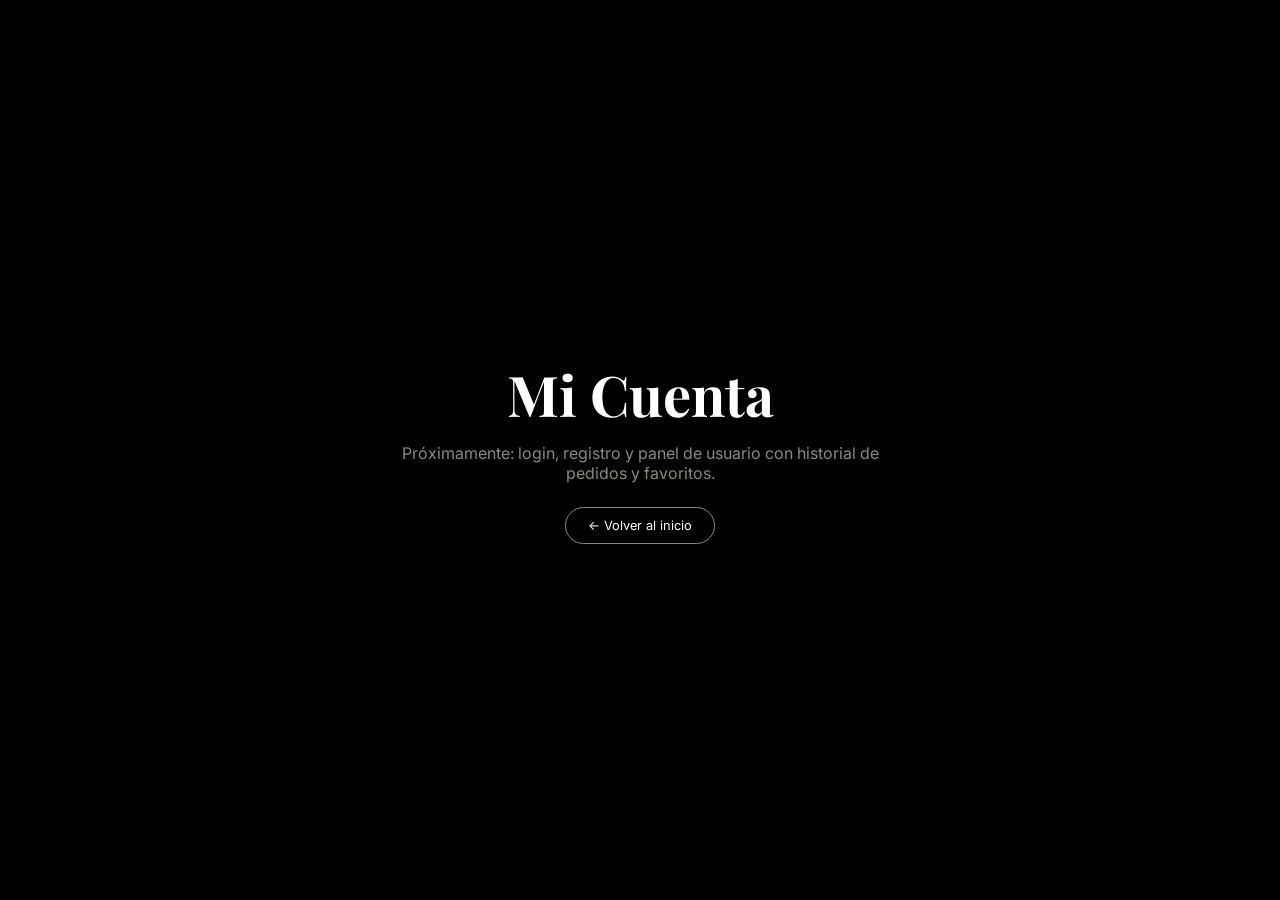
<file: pages/cuenta.html>
<!DOCTYPE html>
<html lang="es">
<head>
    <meta charset="UTF-8">
    <meta name="viewport" content="width=device-width, initial-scale=1.0">
    <title>EV Pro - Mi Cuenta</title>
    <link rel="preconnect" href="https://fonts.googleapis.com">
    <link rel="preconnect" href="https://fonts.gstatic.com" crossorigin>
    <link href="https://fonts.googleapis.com/css2?family=Inter:wght@400;500;600&family=Playfair+Display:wght@700;900&display=swap" rel="stylesheet">
    <link rel="stylesheet" href="../css/style.css">
    <style>
        .placeholder-wrap {
            position: absolute;
            inset: 0;
            display: flex;
            flex-direction: column;
            align-items: center;
            justify-content: center;
            text-align: center;
            color: #fff;
            padding: 24px;
        }
        .placeholder-wrap h2 {
            font-family: 'Playfair Display', serif;
            font-size: 3.5rem;
            margin-bottom: 12px;
            color: #fff;
        }
        .placeholder-wrap p { color: #8c897d; max-width: 520px; }
        .placeholder-wrap .back {
            margin-top: 24px;
            padding: 10px 22px;
            border: 1px solid #8c897d;
            border-radius: 40px;
            color: #fff;
            text-decoration: none;
            font-size: 0.8rem;
            transition: background 0.3s, border-color 0.3s;
        }
        .placeholder-wrap .back:hover {
            background: var(--color-blue);
            border-color: var(--color-blue);
        }
    </style>
</head>
<body>
    <div class="placeholder-wrap">
        <h2>Mi Cuenta</h2>
        <p>Próximamente: login, registro y panel de usuario con historial de pedidos y favoritos.</p>
        <a href="../index.html" class="back">&larr; Volver al inicio</a>
    </div>
</body>
</html>
</file>
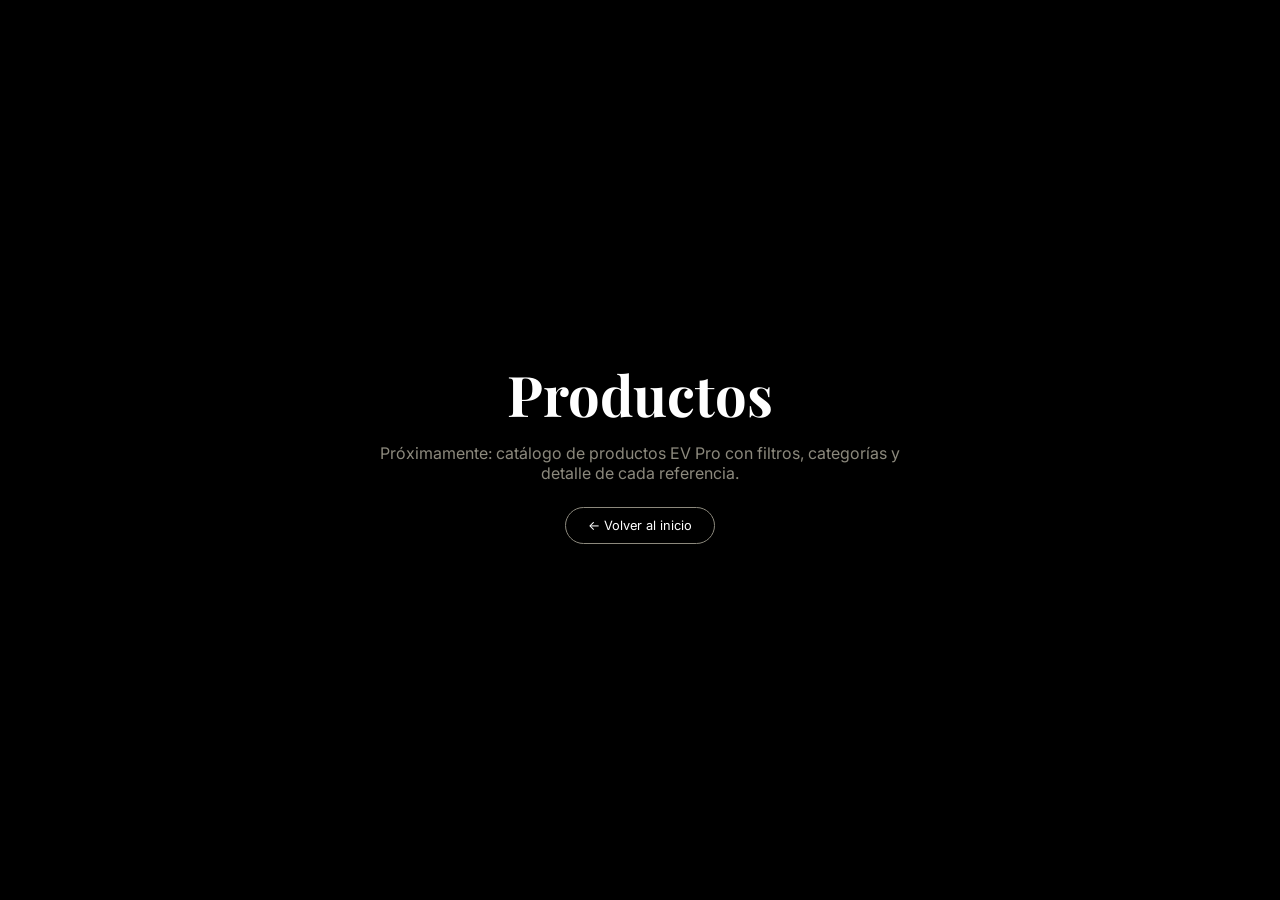
<file: pages/productos.html>
<!DOCTYPE html>
<html lang="es">
<head>
    <meta charset="UTF-8">
    <meta name="viewport" content="width=device-width, initial-scale=1.0">
    <title>EV Pro - Productos</title>
    <link rel="preconnect" href="https://fonts.googleapis.com">
    <link rel="preconnect" href="https://fonts.gstatic.com" crossorigin>
    <link href="https://fonts.googleapis.com/css2?family=Inter:wght@400;500;600&family=Playfair+Display:wght@700;900&display=swap" rel="stylesheet">
    <link rel="stylesheet" href="../css/style.css">
    <style>
        .placeholder-wrap {
            position: absolute;
            inset: 0;
            display: flex;
            flex-direction: column;
            align-items: center;
            justify-content: center;
            text-align: center;
            color: #fff;
            padding: 24px;
        }
        .placeholder-wrap h2 {
            font-family: 'Playfair Display', serif;
            font-size: 3.5rem;
            margin-bottom: 12px;
            color: #fff;
        }
        .placeholder-wrap p { color: #8c897d; max-width: 520px; }
        .placeholder-wrap .back {
            margin-top: 24px;
            padding: 10px 22px;
            border: 1px solid #8c897d;
            border-radius: 40px;
            color: #fff;
            text-decoration: none;
            font-size: 0.8rem;
            transition: background 0.3s, border-color 0.3s;
        }
        .placeholder-wrap .back:hover {
            background: var(--color-blue);
            border-color: var(--color-blue);
        }
    </style>
</head>
<body>
    <div class="placeholder-wrap">
        <h2>Productos</h2>
        <p>Próximamente: catálogo de productos EV Pro con filtros, categorías y detalle de cada referencia.</p>
        <a href="../index.html" class="back">&larr; Volver al inicio</a>
    </div>
</body>
</html>
</file>
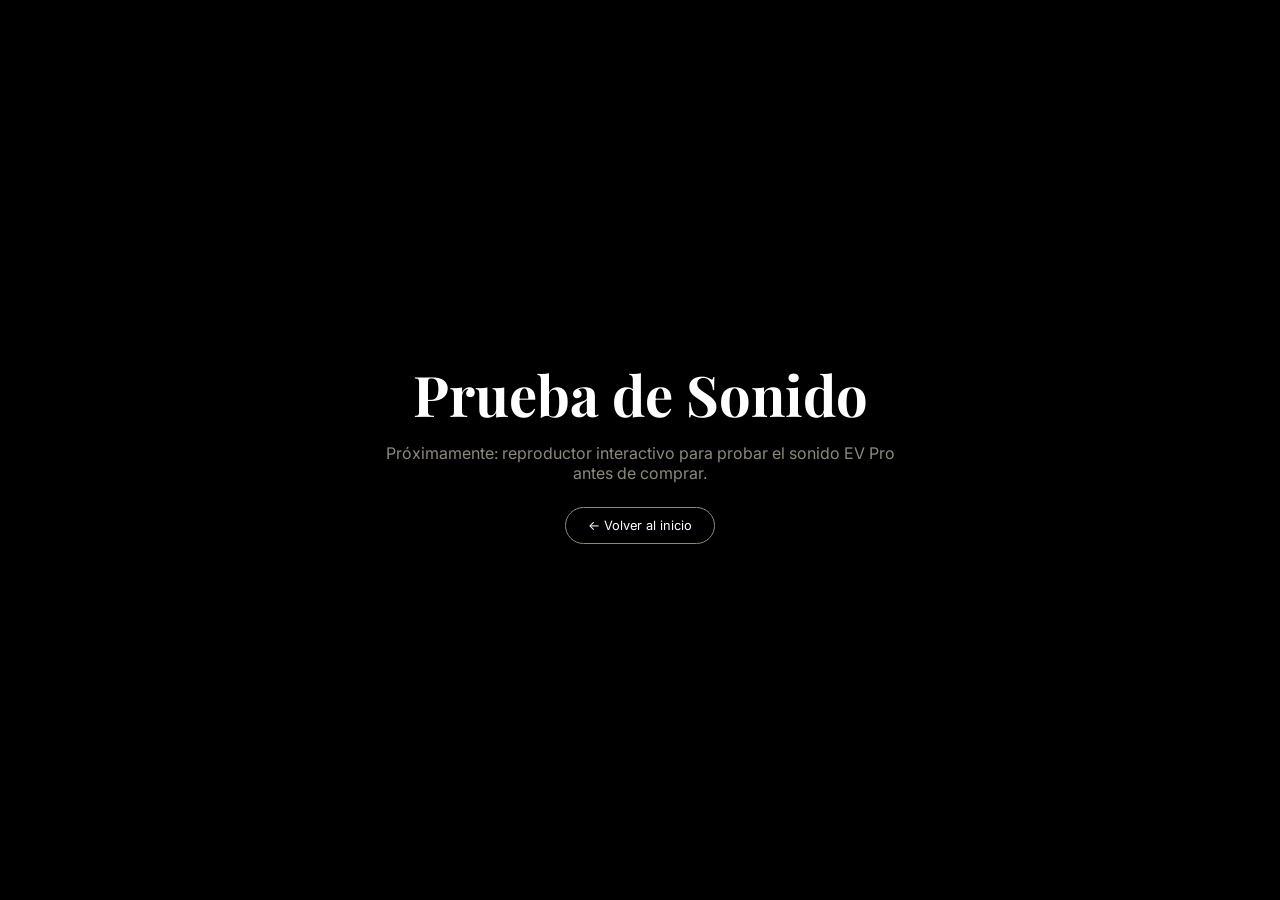
<file: pages/prueba.html>
<!DOCTYPE html>
<html lang="es">
<head>
    <meta charset="UTF-8">
    <meta name="viewport" content="width=device-width, initial-scale=1.0">
    <title>EV Pro - Prueba de Sonido</title>
    <link rel="preconnect" href="https://fonts.googleapis.com">
    <link rel="preconnect" href="https://fonts.gstatic.com" crossorigin>
    <link href="https://fonts.googleapis.com/css2?family=Inter:wght@400;500;600&family=Playfair+Display:wght@700;900&display=swap" rel="stylesheet">
    <link rel="stylesheet" href="../css/style.css">
    <style>
        .placeholder-wrap {
            position: absolute;
            inset: 0;
            display: flex;
            flex-direction: column;
            align-items: center;
            justify-content: center;
            text-align: center;
            color: #fff;
            padding: 24px;
        }
        .placeholder-wrap h2 {
            font-family: 'Playfair Display', serif;
            font-size: 3.5rem;
            margin-bottom: 12px;
            color: #fff;
        }
        .placeholder-wrap p { color: #8c897d; max-width: 520px; }
        .placeholder-wrap .back {
            margin-top: 24px;
            padding: 10px 22px;
            border: 1px solid #8c897d;
            border-radius: 40px;
            color: #fff;
            text-decoration: none;
            font-size: 0.8rem;
            transition: background 0.3s, border-color 0.3s;
        }
        .placeholder-wrap .back:hover {
            background: var(--color-blue);
            border-color: var(--color-blue);
        }
    </style>
</head>
<body>
    <div class="placeholder-wrap">
        <h2>Prueba de Sonido</h2>
        <p>Próximamente: reproductor interactivo para probar el sonido EV Pro antes de comprar.</p>
        <a href="../index.html" class="back">&larr; Volver al inicio</a>
    </div>
</body>
</html>
</file>
<file: css/style.css>
/* ================= VARIABLES ================= */
:root {
    --color-blue: #0066ff;
    --color-blue-hover: #0052cc;
    --color-bg-black: #000000;
    --color-text-beige: #8c897d;
    --color-pill-bg: #f4f4f5;
    --ease-smooth: cubic-bezier(0.4, 0, 0.2, 1);

    /* Stacking context */
    --z-footer: 5;
    --z-panel: 10;
    --z-decorative: 20;
}

* {
    margin: 0;
    padding: 0;
    box-sizing: border-box;
}

body {
    margin: 0;
    width: 100vw;
    min-height: 100vh;
    overflow-y: auto;
    overflow-x: hidden;
    font-family: 'Inter', sans-serif;
    /* El fondo del hero vive en .hero-wrap, no en el body — si no, queda
       tapado por el #app y sangra detrás de las secciones al scrollear. */
    background-color: var(--color-bg-black);
}

#app {
    position: relative;
    width: 1920px;
    height: 1080px;
    transform-origin: top left;
}

/* ================= PANEL BLANCO SUPERIOR ================= */
.top-panel {
    /* Posicionamiento */
    position: absolute;
    top: 20px;
    left: 20px;
    right: 20px;
    z-index: var(--z-panel);

    /* Layout */
    display: flex;
    flex-direction: column;
    height: 410px;
    padding: 20px 25px;

    /* Visual */
    background: #ffffff;
    border-radius: 20px;
    box-shadow: 0 12px 40px rgba(0, 0, 0, 0.3);

    /* Animación */
    animation: panelFadeIn 0.8s var(--ease-smooth) both;
}

@keyframes panelFadeIn {
    from {
        opacity: 0;
        transform: translateY(-20px);
    }
    to {
        opacity: 1;
        transform: translateY(0);
    }
}

/* ================= NAVEGACIÓN ================= */
header {
    display: grid;
    grid-template-columns: 160px 1fr auto;
    align-items: center;
    gap: 20px;
}

.logo-img {
    /* Box model */
    width: 110px;
    height: auto;
    object-fit: contain;
    margin-left: 30px;

    /* Transición sutil */
    transition: opacity 0.3s var(--ease-smooth), transform 0.3s var(--ease-smooth);
}

.logo-img:hover {
    opacity: 0.85;
    transform: scale(1.02);
}

.nav-center {
    display: flex;
    justify-content: center;
    gap: 22px;
    flex-wrap: wrap;
}

.nav-center a {
    /* Posicionamiento */
    position: relative;
    padding: 4px 0;
    white-space: nowrap;

    /* Tipografía */
    font-size: calc(0.72rem / var(--page-scale, 1));
    font-weight: 500;
    letter-spacing: 0.5px;
    color: #000;
    text-decoration: none;

    /* Transición */
    transition: color 0.3s var(--ease-smooth);
}

.nav-center a::after {
    content: '';
    position: absolute;
    left: 0;
    bottom: 0;
    width: 0;
    height: 1.5px;
    background: var(--color-blue);
    transition: width 0.3s var(--ease-smooth);
}

.nav-center a:hover {
    color: var(--color-blue);
}

.nav-center a:hover::after {
    width: 100%;
}

.nav-right-container {
    display: flex;
    align-items: center;
    gap: 15px;
}

.nav-right-pill {
    /* Layout */
    display: flex;
    align-items: center;
    gap: 15px;
    padding: 10px 25px;

    /* Tipografía */
    font-size: calc(0.75rem / var(--page-scale, 1));
    font-weight: 500;
    color: #000;

    /* Visual */
    background: var(--color-pill-bg);
    border-radius: 40px;
    box-shadow: 0 2px 8px rgba(0, 0, 0, 0.06);

    /* Interacción */
    cursor: pointer;

    /* Transición */
    transition: background-color 0.3s var(--ease-smooth), transform 0.2s var(--ease-smooth), box-shadow 0.3s var(--ease-smooth);
}

.nav-right-pill:hover {
    background: #e8e8ea;
    transform: translateY(-2px);
    box-shadow: 0 6px 16px rgba(0, 0, 0, 0.12);
}

.nav-right-pill svg {
    color: #000;
    transition: color 0.3s var(--ease-smooth);
}

.nav-right-pill:hover svg {
    color: var(--color-blue);
}

.btn-catalog {
    /* Layout */
    display: flex;
    align-items: center;
    padding: 12px 25px;

    /* Tipografía */
    font-size: calc(0.75rem / var(--page-scale, 1));
    font-weight: 600;
    color: #fff;

    /* Visual */
    background: var(--color-blue);
    border: none;
    border-radius: 40px;

    /* Interacción */
    cursor: pointer;

    /* Transición */
    transition: background-color 0.3s var(--ease-smooth), transform 0.2s var(--ease-smooth), box-shadow 0.3s var(--ease-smooth);
}

.btn-catalog:hover {
    background: var(--color-blue-hover);
    transform: translateY(-2px);
    box-shadow: 0 8px 16px rgba(0, 102, 255, 0.35);
}

.btn-catalog:active {
    transform: translateY(0);
}

/* ================= TIPOGRAFÍA GIGANTE ================= */
.hero-title {
    flex-grow: 1;
    display: flex;
    justify-content: center;
    align-items: center;
    width: 100%;
}

.hero-title h1 {
    /* Box model */
    margin-top: 22px;

    /* Tipografía */
    font-family: 'Playfair Display', serif;
    font-size: 134px;
    font-weight: 900;
    line-height: 1;
    letter-spacing: -2px;
    white-space: nowrap;
    color: #1b1219;

    /* Visual */
    text-shadow: 0px 18px 28px rgba(0, 0, 0, 0.35), 0px 6px 12px rgba(0, 0, 0, 0.18);

    /* Transform y animación */
    transform: scaleY(1.75);
    animation: titleSlideIn 1s var(--ease-smooth) 0.2s both;
}

@keyframes titleSlideIn {
    from {
        opacity: 0;
        transform: scaleY(1.75) translateX(-30px);
    }
    to {
        opacity: 1;
        transform: scaleY(1.75) translateX(0);
    }
}

/* ================= INFERIOR IZQUIERDA ================= */
.bottom-left {
    /* Posicionamiento */
    position: absolute;
    bottom: 42px;
    left: 55px;
    z-index: var(--z-footer);

    /* Tipografía */
    font-size: calc(0.82rem / var(--page-scale, 1));
    line-height: 1.5;
    letter-spacing: 0.3px;
    color: #5c5950;

    /* Animación */
    animation: sideFadeIn 0.8s var(--ease-smooth) 0.4s both;
}

.bottom-left strong {
    display: block;
    margin-bottom: 5px;
    font-weight: 600;
}

.dotted-line {
    margin-top: 15px;
    border-bottom: 2px dotted var(--color-text-beige);
    width: 100%;
    opacity: 0.5;
}

/* ================= MEDIA DERECHA ================= */
.mid-right-links {
    /* Posicionamiento */
    position: absolute;
    bottom: 325px;
    right: 52px;
    z-index: var(--z-footer);

    /* Layout */
    text-align: right;
    list-style: none;

    /* Tipografía */
    font-size: calc(0.75rem / var(--page-scale, 1));
    line-height: 1.8;
    color: var(--color-text-beige);

    /* Animación */
    animation: sideFadeIn 0.8s var(--ease-smooth) 0.6s both;
}

.mid-right-links li {
    transition: color 0.3s var(--ease-smooth), transform 0.3s var(--ease-smooth);
    cursor: pointer;
}

.mid-right-links li:hover {
    color: #fff;
    transform: translateX(-4px);
    text-shadow: 0 0 12px rgba(255, 255, 255, 0.2);
}

.mid-right-links span {
    opacity: 0.6;
    margin-left: 12px;
}

/* ================= INFERIOR DERECHA ================= */
.bottom-right {
    /* Posicionamiento */
    position: absolute;
    bottom: 48px;
    right: 48px;
    z-index: var(--z-footer);

    /* Layout */
    display: flex;
    flex-direction: column;
    align-items: flex-end;
    gap: 20px;

    /* Animación */
    animation: sideFadeIn 0.8s var(--ease-smooth) 0.8s both;
}

@keyframes sideFadeIn {
    from {
        opacity: 0;
        transform: translateY(15px);
    }
    to {
        opacity: 1;
        transform: translateY(0);
    }
}

.circle-btn {
    /* Layout */
    display: flex;
    align-items: center;
    justify-content: center;
    gap: 8px;
    padding-right: 10px;

    /* Box model */
    width: 135px;
    height: 135px;

    /* Tipografía */
    font-family: 'Inter', sans-serif;
    font-size: calc(0.85rem / var(--page-scale, 1));
    font-weight: 500;
    line-height: 1.2;
    text-align: left;
    color: #ffffff;

    /* Visual */
    background-color: var(--color-blue);
    border: none;
    border-radius: 50%;
    box-shadow: 0 6px 14px rgba(0, 102, 255, 0.25);

    /* Interacción */
    cursor: pointer;

    /* Transición */
    transition: background-color 0.3s var(--ease-smooth), transform 0.3s var(--ease-smooth), box-shadow 0.3s var(--ease-smooth);
}

.circle-btn:hover {
    background-color: var(--color-blue-hover);
    transform: scale(1.08);
    box-shadow: 0 10px 24px rgba(0, 102, 255, 0.45);
}

.circle-btn:active {
    transform: scale(1.02);
}

.circle-btn svg {
    flex-shrink: 0;
    transition: transform 0.3s var(--ease-smooth);
}

.circle-btn:hover svg {
    transform: translateX(2px);
}

.social-container {
    display: flex;
    flex-direction: column;
    align-items: flex-end;
    gap: 10px;
}

.social-icons {
    display: flex;
    gap: 8px;
}

.social-icons a {
    /* Layout */
    display: flex;
    align-items: center;
    justify-content: center;

    /* Box model */
    width: 28px;
    height: 28px;

    /* Visual */
    border: 1px solid var(--color-text-beige);
    border-radius: 4px;
    color: var(--color-text-beige);
    opacity: 0.8;

    /* Interacción */
    cursor: pointer;
    text-decoration: none;

    /* Transición */
    transition: background-color 0.3s var(--ease-smooth), color 0.3s var(--ease-smooth), transform 0.2s var(--ease-smooth), border-color 0.3s var(--ease-smooth);
}

.social-icons a:hover {
    background: var(--color-blue);
    border-color: var(--color-blue);
    color: #fff;
    opacity: 1;
    transform: translateY(-2px);
    box-shadow: 0 4px 12px rgba(0, 102, 255, 0.4);
}

.social-container p {
    color: var(--color-text-beige);
    font-size: calc(0.6rem / var(--page-scale, 1));
    opacity: 0.7;
}

/* ================= ELEMENTO DECORATIVO CENTRAL ================= */
.decorative-products {
    /* Posicionamiento */
    position: absolute;
    left: 50%;
    bottom: -150px;
    z-index: var(--z-decorative);

    /* Box model */
    width: 2192px;
    max-height: 1097px;
    height: auto;

    /* Visual */
    pointer-events: none;

    /* Transform y animación */
    transform: translateX(-50%);
    animation:
        decorativeRise 1.2s var(--ease-smooth) 0.3s both,
        decorativeFloat 5s ease-in-out 1.8s infinite;
}

@keyframes decorativeRise {
    from {
        opacity: 0;
        transform: translateX(-50%) translateY(40px);
    }
    to {
        opacity: 1;
        transform: translateX(-50%) translateY(0);
    }
}

@keyframes decorativeFloat {
    0%, 100% {
        transform: translateX(-50%) translateY(0);
    }
    50% {
        transform: translateX(-50%) translateY(-8px);
    }
}

/* ================= ACCESIBILIDAD ================= */
:focus-visible {
    outline: 2px solid var(--color-blue);
    outline-offset: 3px;
}

/* ===================== PÁGINA SCROLLEABLE ===================== */
/* Hero: #app sigue midiendo 1920x1080 y escalando con fitToViewport.
   Las nuevas secciones viven FUERA de #app, al nivel del body, ancho 100%,
   max-width interior 1280px centrado — como pide la restricción. */

/* Hero wrapper: contiene al #app y se acorta a ~75vh (min-height). overflow hidden
   para recortar el decorativo bajo (decorative-products posicionado en bottom -150px). */
.hero-wrap {
    position: relative;
    width: 100%;
    min-height: 75vh;
    overflow: hidden;
    /* Fondo del hero (antes estaba en el body, tapado por el #app) */
    background-color: var(--color-bg-black);
    background-image: url('../Fondo Web.png');
    background-size: cover;
    background-position: center top;
    background-repeat: no-repeat;
}

.hero-wrap #app {
    position: relative;
    width: 1920px;
    height: 1080px;
    transform-origin: top left;
}

/* ===================== SECCIONES EDITORIALES ===================== */
section {
    padding: 96px 20px;
    width: 100%;
}
.section-dark  { background: #000; color: #fff; }
.section-light { background: #f8f7f4; color: #1b1219; }
.section-pure  { background: #fff; color: #1b1219; }

/* Ritmo propio para cada sección */
#sobre { padding: 108px 20px; }
#marcas { padding: 88px 20px; }
#contacto { padding: 108px 20px; }

.section-inner {
    max-width: 1280px;
    margin: 0 auto;
}

/* Overline (eyebrow editorial — sin numeración) */
.overline {
    font-size: 0.7rem;
    letter-spacing: 2.5px;
    color: var(--color-text-beige);
    margin-bottom: 18px;
    font-weight: 500;
    text-transform: uppercase;
}
.overline span { opacity: 0.7; }

.section-h2 {
    font-family: 'Playfair Display', serif;
    font-size: 3rem;
    font-weight: 900;
    letter-spacing: -1px;
    margin-bottom: 24px;
    line-height: 1;
}

/* Transición suave entre secciones */
.section-light, .section-pure {
    transition: background-color .4s var(--ease-smooth);
}

/* ===================== SOBRE NUESTRA MARCA ===================== */
#sobre .section-inner {
    display: grid;
    grid-template-columns: 1fr 1fr;
    gap: 48px;
    align-items: center;
}
#sobre .about-copy p {
    margin-bottom: 16px;
    line-height: 1.7;
    color: #3a3631;
    max-width: 48ch;
}

/* Vitrina oscura — eco del hero */
.about-visual {
    position: relative;
    display: flex;
    align-items: center;
    justify-content: center;
    width: 100%;
    aspect-ratio: 4 / 3;
    border-radius: 16px;
    padding: 30px;
    background: #1b1219;
    box-shadow: 0 12px 40px rgba(0,0,0,0.25);
    overflow: hidden;
}

.about-visual-bg {
    position: absolute;
    inset: 0;
    background:
        radial-gradient(ellipse 80% 60% at 50% 60%, rgba(0,102,255,0.08) 0%, transparent 70%),
        radial-gradient(ellipse 100% 100% at 50% 100%, rgba(255,255,255,0.03) 0%, transparent 70%);
    pointer-events: none;
}

.about-visual img {
    position: relative;
    z-index: 1;
    max-width: 75%;
    max-height: 75%;
    width: auto;
    height: auto;
    object-fit: contain;
    filter: brightness(1.1);
    transition: transform .5s var(--ease-smooth);
}

.about-visual:hover img {
    transform: scale(1.05);
}

/* Línea decorativa en la base de la vitrina */
.about-visual::after {
    content: '';
    position: absolute;
    bottom: 0;
    left: 10%;
    right: 10%;
    height: 1px;
    background: linear-gradient(90deg, transparent, rgba(0,102,255,0.2), transparent);
}

/* ===================== REVEAL ON SCROLL ===================== */
/* Base reveal (fallback para cualquier elemento) */
.reveal {
    opacity: 0;
    transform: translateY(20px);
    transition: opacity .6s var(--ease-smooth), transform .6s var(--ease-smooth);
}
.reveal.in { opacity: 1; transform: translateY(0); }
.reveal.r-l { transform: translateX(-30px); }
.reveal.r-r { transform: translateX(30px); }
.reveal.in.r-l, .reveal.in.r-r { transform: translateX(0); }

/* ===================== SECCIÓN SOBRE — blur reveal ===================== */
.reveal-sobre {
    opacity: 0;
    transform: translateY(30px);
    filter: blur(4px);
    transition: opacity .8s cubic-bezier(0.22, 1, 0.36, 1),
                transform .8s cubic-bezier(0.22, 1, 0.36, 1),
                filter .8s cubic-bezier(0.22, 1, 0.36, 1);
}
.reveal-sobre.in {
    opacity: 1;
    transform: translateY(0);
    filter: blur(0);
}
.reveal-sobre.r-r {
    transform: translateX(40px);
    filter: blur(4px);
}
.reveal-sobre.in.r-r {
    transform: translateX(0);
    filter: blur(0);
}

/* ===================== SECCIÓN MARCAS — scale reveal ===================== */
.reveal-marcas {
    opacity: 0;
    transform: translateY(20px) scale(0.97);
    transition: opacity .7s var(--ease-smooth),
                transform .7s var(--ease-smooth);
}
.reveal-marcas.in {
    opacity: 1;
    transform: translateY(0) scale(1);
}

/* ===================== SECCIÓN CONTACTO — staggered slide ===================== */
.reveal-contacto {
    opacity: 0;
    transform: translateY(24px);
    transition: opacity .6s var(--ease-smooth),
                transform .6s var(--ease-smooth);
}
.reveal-contacto.in {
    opacity: 1;
    transform: translateY(0);
}
.reveal-contacto.r-l {
    transform: translateX(-30px);
}
.reveal-contacto.r-r {
    transform: translateX(30px);
}
.reveal-contacto.in.r-l,
.reveal-contacto.in.r-r {
    transform: translateX(0);
}

/* ===================== SCROLL HINT (HERO) ===================== */
.scroll-hint {
    position: absolute;
    bottom: 24px;
    left: 50%;
    transform: translateX(-50%);
    display: flex;
    flex-direction: column;
    align-items: center;
    gap: 6px;
    z-index: 30;
    pointer-events: none;
}
.scroll-hint .scroll-line {
    width: 1px;
    height: 40px;
    background: var(--color-text-beige);
    opacity: 0.5;
}
.scroll-hint svg {
    color: var(--color-text-beige);
    opacity: 0.5;
    animation: hintPulse 2.4s ease-in-out infinite;
}
@keyframes hintPulse {
    0%, 100% { transform: translateY(0); opacity: .3; }
    50%      { transform: translateY(5px); opacity: .8; }
}

/* ===================== CARRUSEL DE MARCAS ===================== */
#marcas .section-inner { text-align: center; }
#marcas .marca-desc { color: #555; max-width: 60ch; margin: 0 auto 36px; line-height: 1.6; }

.carousel {
    position: relative;
    overflow: hidden;
    max-width: 960px;
    margin: 0 auto;
    padding: 8px 0; /* espacio para sombras */
}
.carousel-track {
    display: flex;
    transition: transform .6s cubic-bezier(0.22, 1, 0.36, 1);
}
.carousel-slide {
    flex: 0 0 100%;
    padding: 0 20px;
}
.brand-card {
    background: #fff;
    border: 1px solid rgba(0,0,0,0.05);
    border-radius: 16px;
    padding: 44px 36px;
    text-align: center;
    box-shadow:
        0 2px 8px rgba(0,0,0,0.03),
        0 8px 32px rgba(0,0,0,0.04);
    height: 100%;
    transition:
        transform .4s var(--ease-smooth),
        box-shadow .4s var(--ease-smooth),
        border-color .4s var(--ease-smooth);
}
.brand-card:hover {
    transform: translateY(-4px);
    box-shadow:
        0 4px 16px rgba(0,0,0,0.06),
        0 16px 48px rgba(0,0,0,0.08);
    border-color: rgba(0,102,255,0.1);
}

.brand-logo {
    width: 96px;
    height: 96px;
    margin: 0 auto 20px;
    border-radius: 50%;
    background: var(--color-pill-bg);
    display: flex;
    align-items: center;
    justify-content: center;
    font-family: 'Playfair Display', serif;
    font-size: 1.4rem;
    font-weight: 700;
    color: var(--color-text-beige);
    letter-spacing: 1px;
    transition: transform .4s var(--ease-smooth), background .4s var(--ease-smooth), color .4s var(--ease-smooth), box-shadow .4s var(--ease-smooth);
}
.brand-card:hover .brand-logo {
    transform: scale(1.08);
    background: var(--color-blue);
    color: #fff;
    box-shadow: 0 4px 16px rgba(0,102,255,0.25);
}

.brand-card h3 {
    font-family: 'Playfair Display', serif;
    font-size: 1.6rem;
    font-weight: 700;
    margin-bottom: 10px;
    color: #1b1219;
}
.brand-card p {
    color: #666;
    line-height: 1.7;
    margin-bottom: 20px;
    max-width: 50ch;
    margin-left: auto;
    margin-right: auto;
}
.brand-link {
    display: inline-flex;
    align-items: center;
    gap: 6px;
    color: var(--color-blue);
    text-decoration: none;
    font-weight: 500;
    font-size: .9rem;
    transition: gap .3s var(--ease-smooth), color .3s var(--ease-smooth);
}
.brand-link:hover {
    color: var(--color-blue-hover);
    gap: 10px;
}
.brand-link::after {
    content: '→';
    transition: transform .3s var(--ease-smooth);
}
.brand-link:hover::after {
    transform: translateX(3px);
}

/* Flechas circulares 48px */
.carousel-arrow {
    position: absolute;
    top: 50%;
    transform: translateY(-50%);
    width: 48px;
    height: 48px;
    border: none;
    border-radius: 50%;
    background: var(--color-blue);
    color: #fff;
    display: flex;
    align-items: center;
    justify-content: center;
    cursor: pointer;
    z-index: 2;
    opacity: 0.9;
    transition: background-color .3s var(--ease-smooth), transform .2s var(--ease-smooth), box-shadow .3s var(--ease-smooth), opacity .3s var(--ease-smooth);
}
.carousel-arrow:hover {
    background: var(--color-blue-hover);
    transform: translateY(-50%) scale(1.08);
    box-shadow: 0 6px 18px rgba(0,102,255,.4);
    opacity: 1;
}
.carousel-arrow:active {
    transform: translateY(-50%) scale(0.95);
}
[data-carousel="prev"] { left: 4px; }
[data-carousel="next"] { right: 4px; }

/* Dots */
.carousel-dots {
    display: flex;
    justify-content: center;
    gap: 10px;
    margin-top: 28px;
}
.carousel-dot {
    width: 8px;
    height: 8px;
    border: none;
    border-radius: 8px;
    background: #d8d4cc;
    cursor: pointer;
    padding: 0;
    transition: width .35s var(--ease-smooth), background-color .35s var(--ease-smooth), transform .35s var(--ease-smooth);
}
.carousel-dot:hover {
    transform: scale(1.3);
    background: #b8b4ac;
}
.carousel-dot.active {
    width: 28px;
    background: var(--color-blue);
    transform: scale(1);
}

/* ===================== CONTACTO ===================== */
#contacto .section-inner {
    display: grid;
    grid-template-columns: 1fr 1fr;
    gap: 56px;
}

/* Formulario */
.contact-form {
    display: flex;
    flex-direction: column;
    gap: 18px;
}
.contact-form label {
    font-size: .8rem;
    font-weight: 600;
    color: #3a3631;
    letter-spacing: 0.5px;
    text-transform: uppercase;
}
.contact-form input,
.contact-form textarea {
    width: 100%;
    padding: 14px 18px;
    border: 1px solid #ddd;
    border-radius: 8px;
    font: inherit;
    background: #fff;
    color: #1b1219;
    transition: border-color .25s var(--ease-smooth), box-shadow .25s var(--ease-smooth), transform .25s var(--ease-smooth);
}
.contact-form input:focus,
.contact-form textarea:focus {
    border-color: var(--color-blue);
    outline: none;
    box-shadow: 0 0 0 3px rgba(0,102,255,.12);
    transform: translateY(-1px);
}
.contact-form input:hover,
.contact-form textarea:hover {
    border-color: #bbb;
}
.contact-form textarea { min-height: 140px; resize: vertical; }
.contact-form button.btn-catalog {
    align-self: flex-start;
    margin-top: 12px;
    padding: 14px 32px;
}

/* Info panel — recepción del estudio */
.contact-info {
    color: #3a3631;
    line-height: 1.7;
    padding: 36px;
    background: #fff;
    border-radius: 16px;
    box-shadow: 0 2px 12px rgba(0,0,0,0.04);
    border: 1px solid rgba(0,0,0,0.04);
}
.contact-info h3 {
    font-family: 'Playfair Display', serif;
    font-size: 1.4rem;
    margin-bottom: 16px;
    color: #1b1219;
}
.contact-info a { color: var(--color-blue); text-decoration: none; }
.contact-info a:hover { text-decoration: underline; }
.contact-info .contact-bigwa {
    display: inline-flex;
    align-items: center;
    gap: 10px;
    margin: 16px 0 20px;
    padding: 12px 22px;
    background: #25D366;
    color: #fff;
    border-radius: 40px;
    text-decoration: none;
    font-weight: 600;
    font-size: .95rem;
    transition: transform .3s var(--ease-smooth), box-shadow .3s var(--ease-smooth);
}
.contact-info .contact-bigwa:hover {
    transform: translateY(-2px);
    box-shadow: 0 4px 16px rgba(37, 211, 102, 0.35);
    text-decoration: none;
}
.contact-info .contact-details {
    margin: 20px 0 0;
    padding-top: 20px;
    border-top: 1px solid #eee;
    font-size: .92rem;
}
.contact-info .contact-social {
    display: flex;
    gap: 10px;
    margin-top: 18px;
}
.contact-info .contact-social a {
    width: 36px;
    height: 36px;
    display: flex;
    align-items: center;
    justify-content: center;
    border: 1px solid var(--color-text-beige);
    border-radius: 8px;
    color: var(--color-text-beige);
    transition: background-color .3s var(--ease-smooth), color .3s var(--ease-smooth), border-color .3s var(--ease-smooth), transform .3s var(--ease-smooth);
}
.contact-info .contact-social a:hover {
    background: var(--color-blue);
    color: #fff;
    border-color: var(--color-blue);
    transform: translateY(-2px);
}

/* ===================== FOOTER ===================== */
.site-footer {
    background: var(--color-bg-black);
    color: #fff;
    padding: 32px 40px;
    display: flex;
    align-items: center;
    justify-content: space-between;
    gap: 24px;
    flex-wrap: wrap;
    border-top: 1px solid rgba(140,137,125,0.12);
}
.site-footer .footer-copy {
    font-size: .8rem;
    color: #777;
    letter-spacing: .4px;
}
.site-footer .footer-social {
    display: flex;
    gap: 10px;
}
.site-footer .footer-social a {
    width: 32px;
    height: 32px;
    display: flex;
    align-items: center;
    justify-content: center;
    border: 1px solid rgba(140,137,125,0.3);
    border-radius: 8px;
    color: var(--color-text-beige);
    transition: background-color .3s var(--ease-smooth), color .3s var(--ease-smooth), border-color .3s var(--ease-smooth), transform .3s var(--ease-smooth);
}
.site-footer .footer-social a:hover {
    background: var(--color-blue);
    color: #fff;
    border-color: var(--color-blue);
    transform: translateY(-2px);
}
.site-footer .footer-legal {
    list-style: none;
    display: flex;
    gap: 22px;
    flex-wrap: wrap;
    font-size: .78rem;
}
.site-footer .footer-legal a {
    color: var(--color-text-beige);
    text-decoration: none;
    transition: color .3s var(--ease-smooth);
    position: relative;
}
.site-footer .footer-legal a::after {
    content: '';
    position: absolute;
    bottom: -2px;
    left: 0;
    width: 0;
    height: 1px;
    background: rgba(140,137,125,0.4);
    transition: width .3s var(--ease-smooth);
}
.site-footer .footer-legal a:hover {
    color: #fff;
}
.site-footer .footer-legal a:hover::after {
    width: 100%;
}
.site-footer .footer-legal span {
    opacity: .5;
    margin-left: 6px;
    color: var(--color-text-beige);
}

/* ===================== RESPONSIVE MÍNIMO ===================== */
@media (max-width: 768px) {
    #sobre .section-inner,
    #contacto .section-inner { grid-template-columns: 1fr; }
    .section-h2 { font-size: 2.2rem; }
    section { padding: 64px 16px; }
}
@media (max-width: 480px) {
    .carousel-arrow { width: 36px; height: 36px; }
}

@media (prefers-reduced-motion: reduce) {
    *,
    *::before,
    *::after {
        animation-duration: 0.01ms !important;
        animation-iteration-count: 1 !important;
        transition-duration: 0.01ms !important;
    }
    /* Reveal totalmente visible sin animación */
    .reveal { opacity: 1 !important; transform: none !important; }
}
</file>
